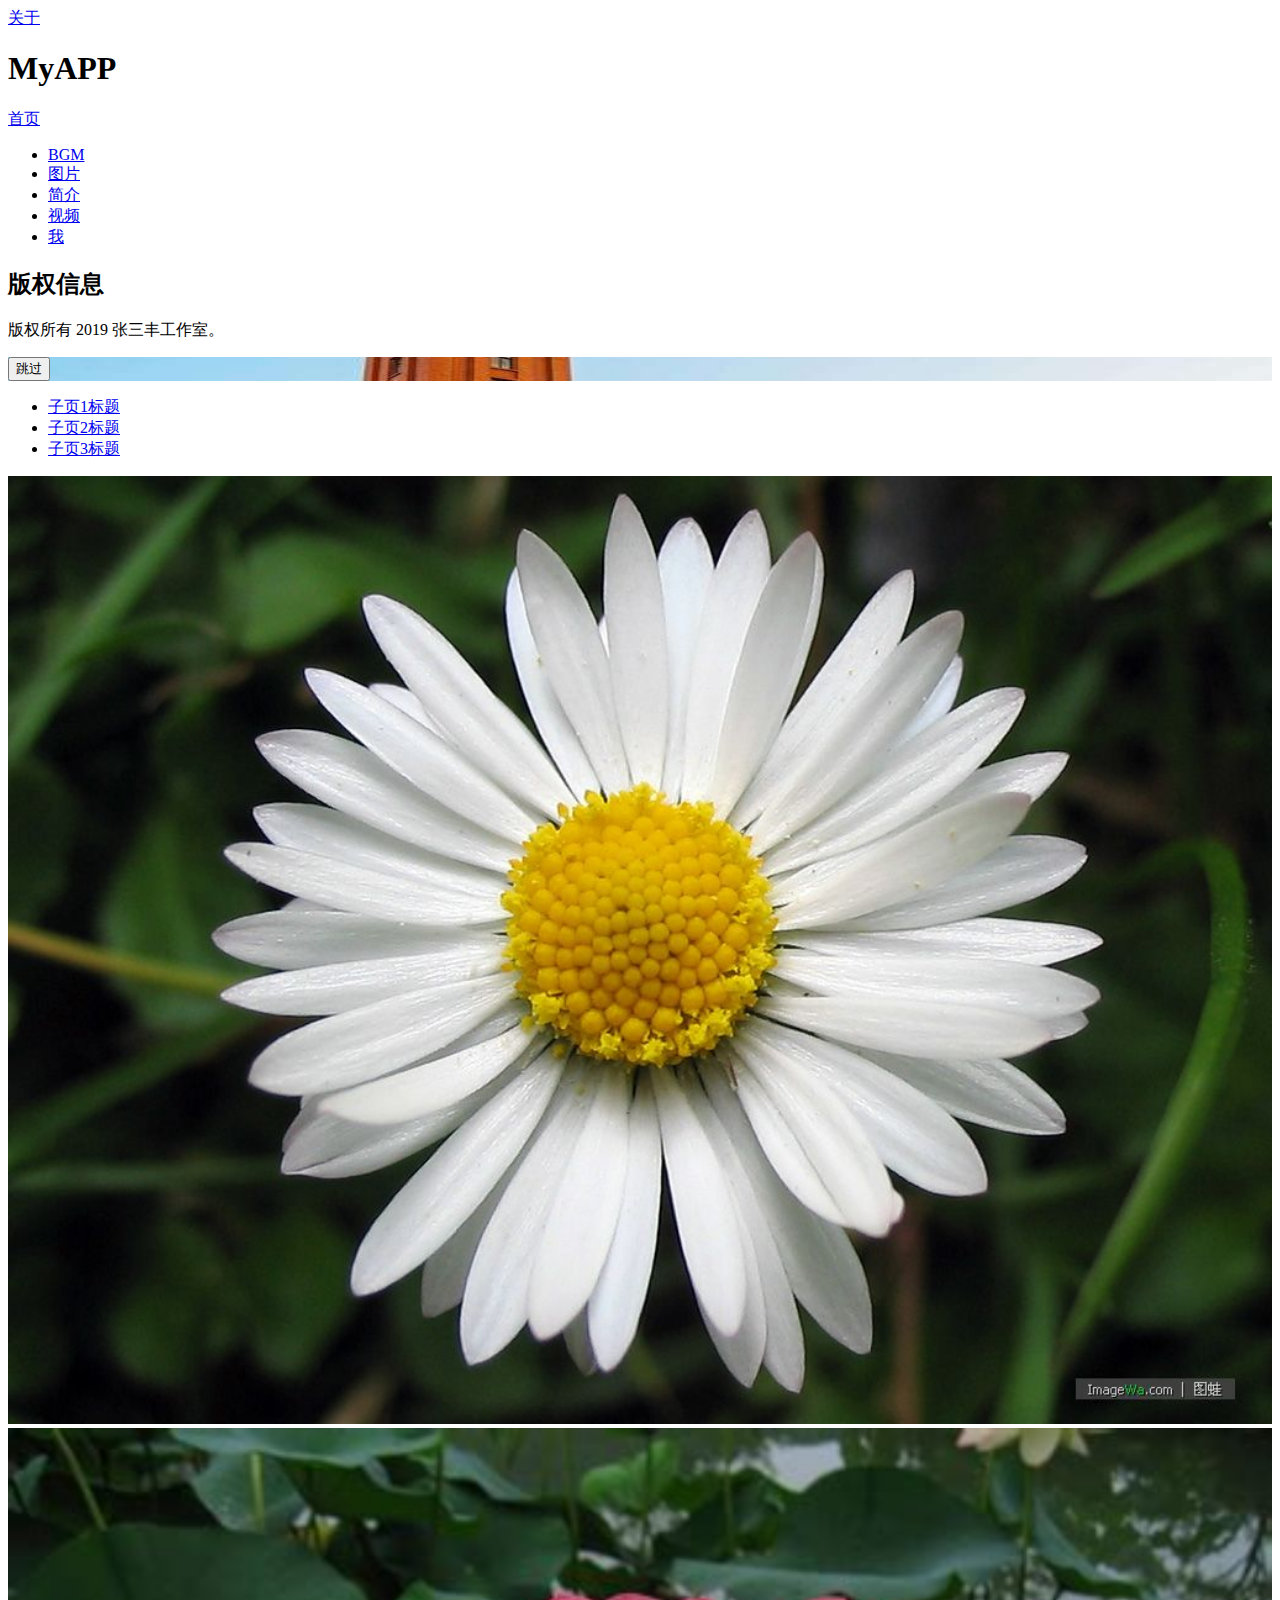
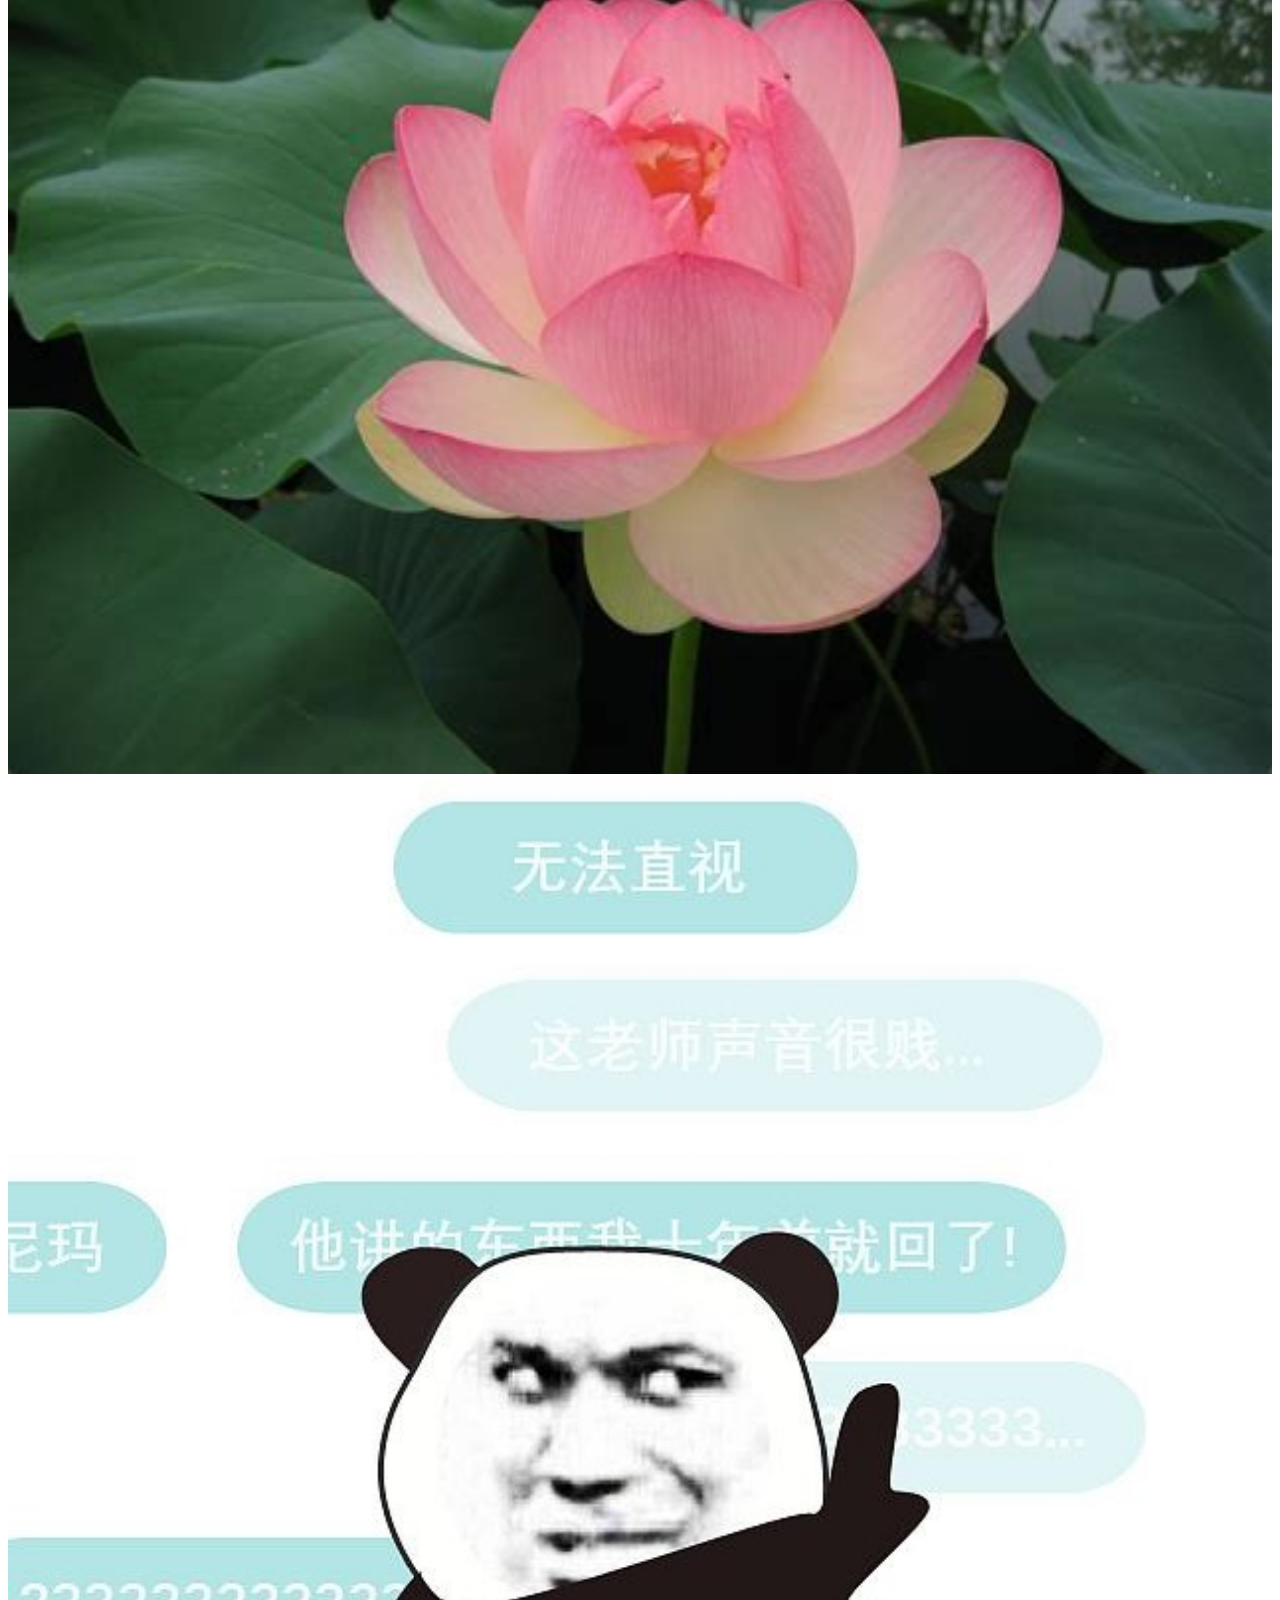
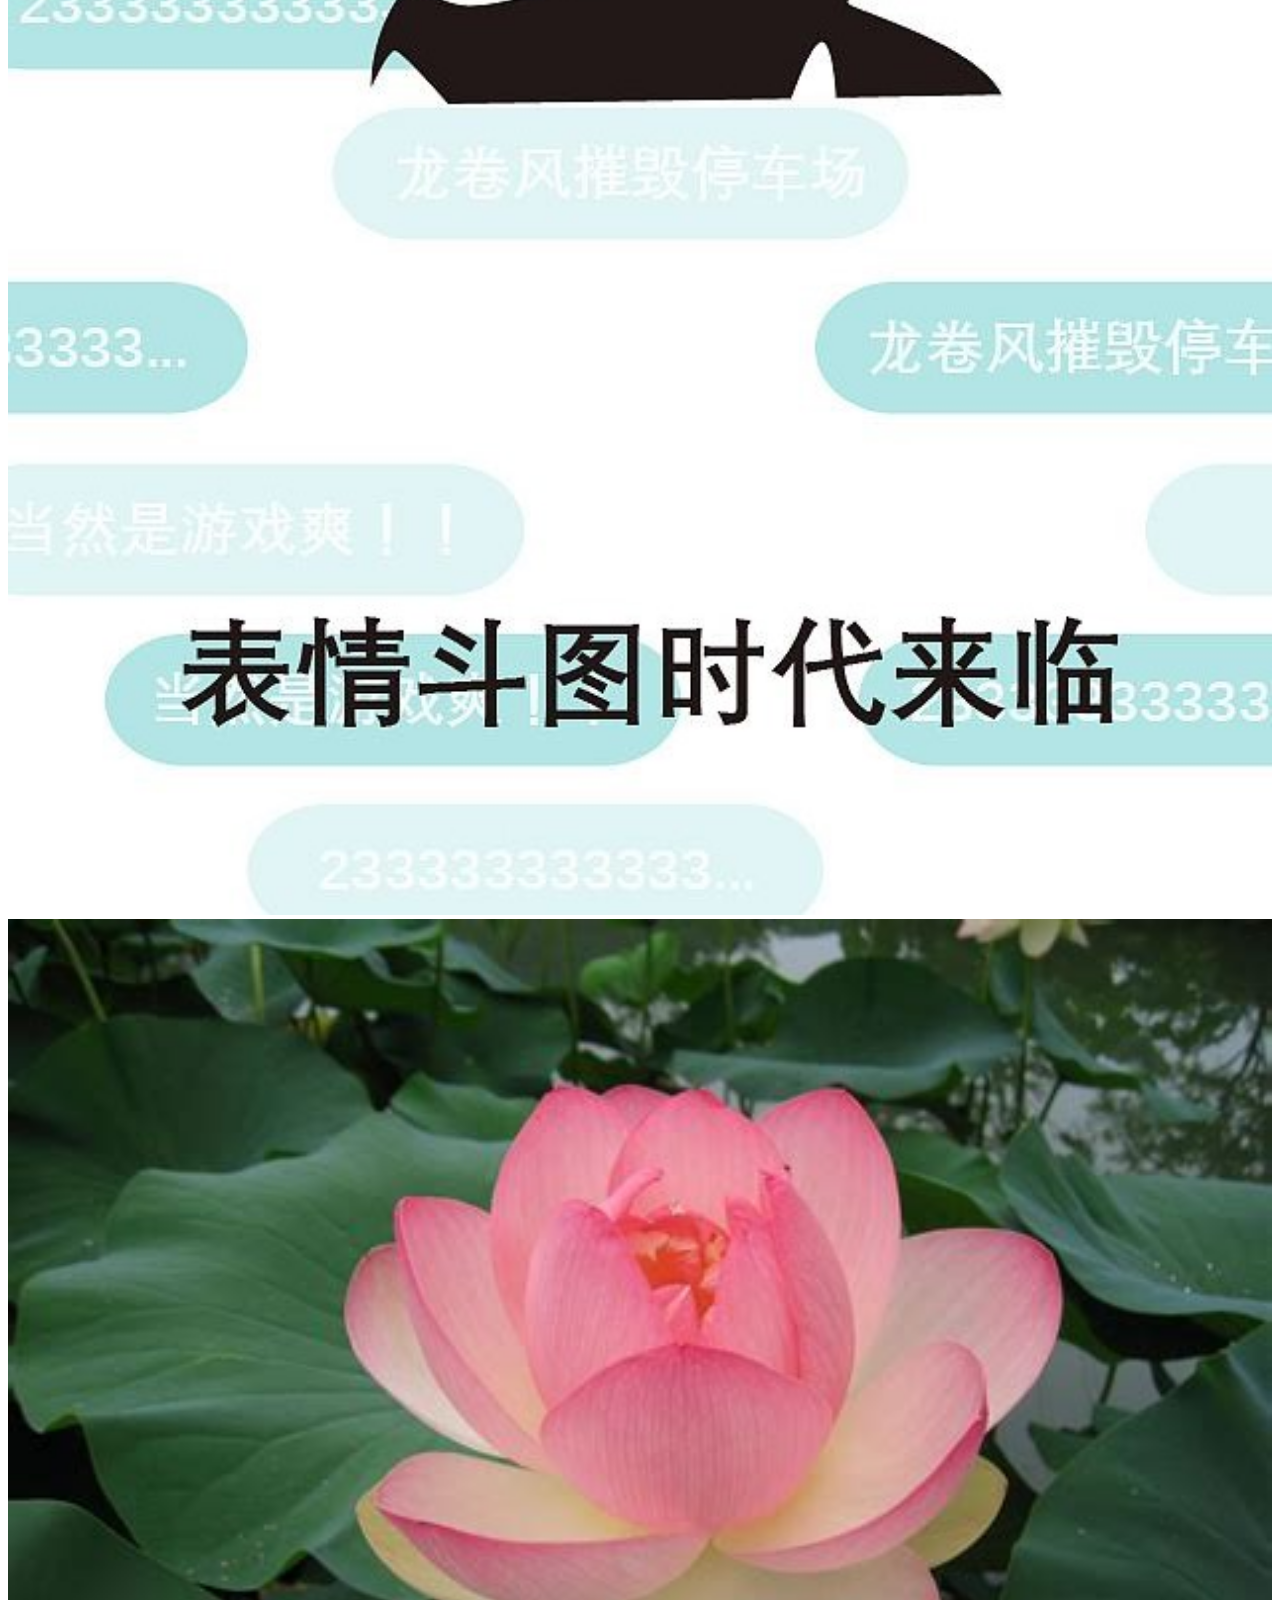
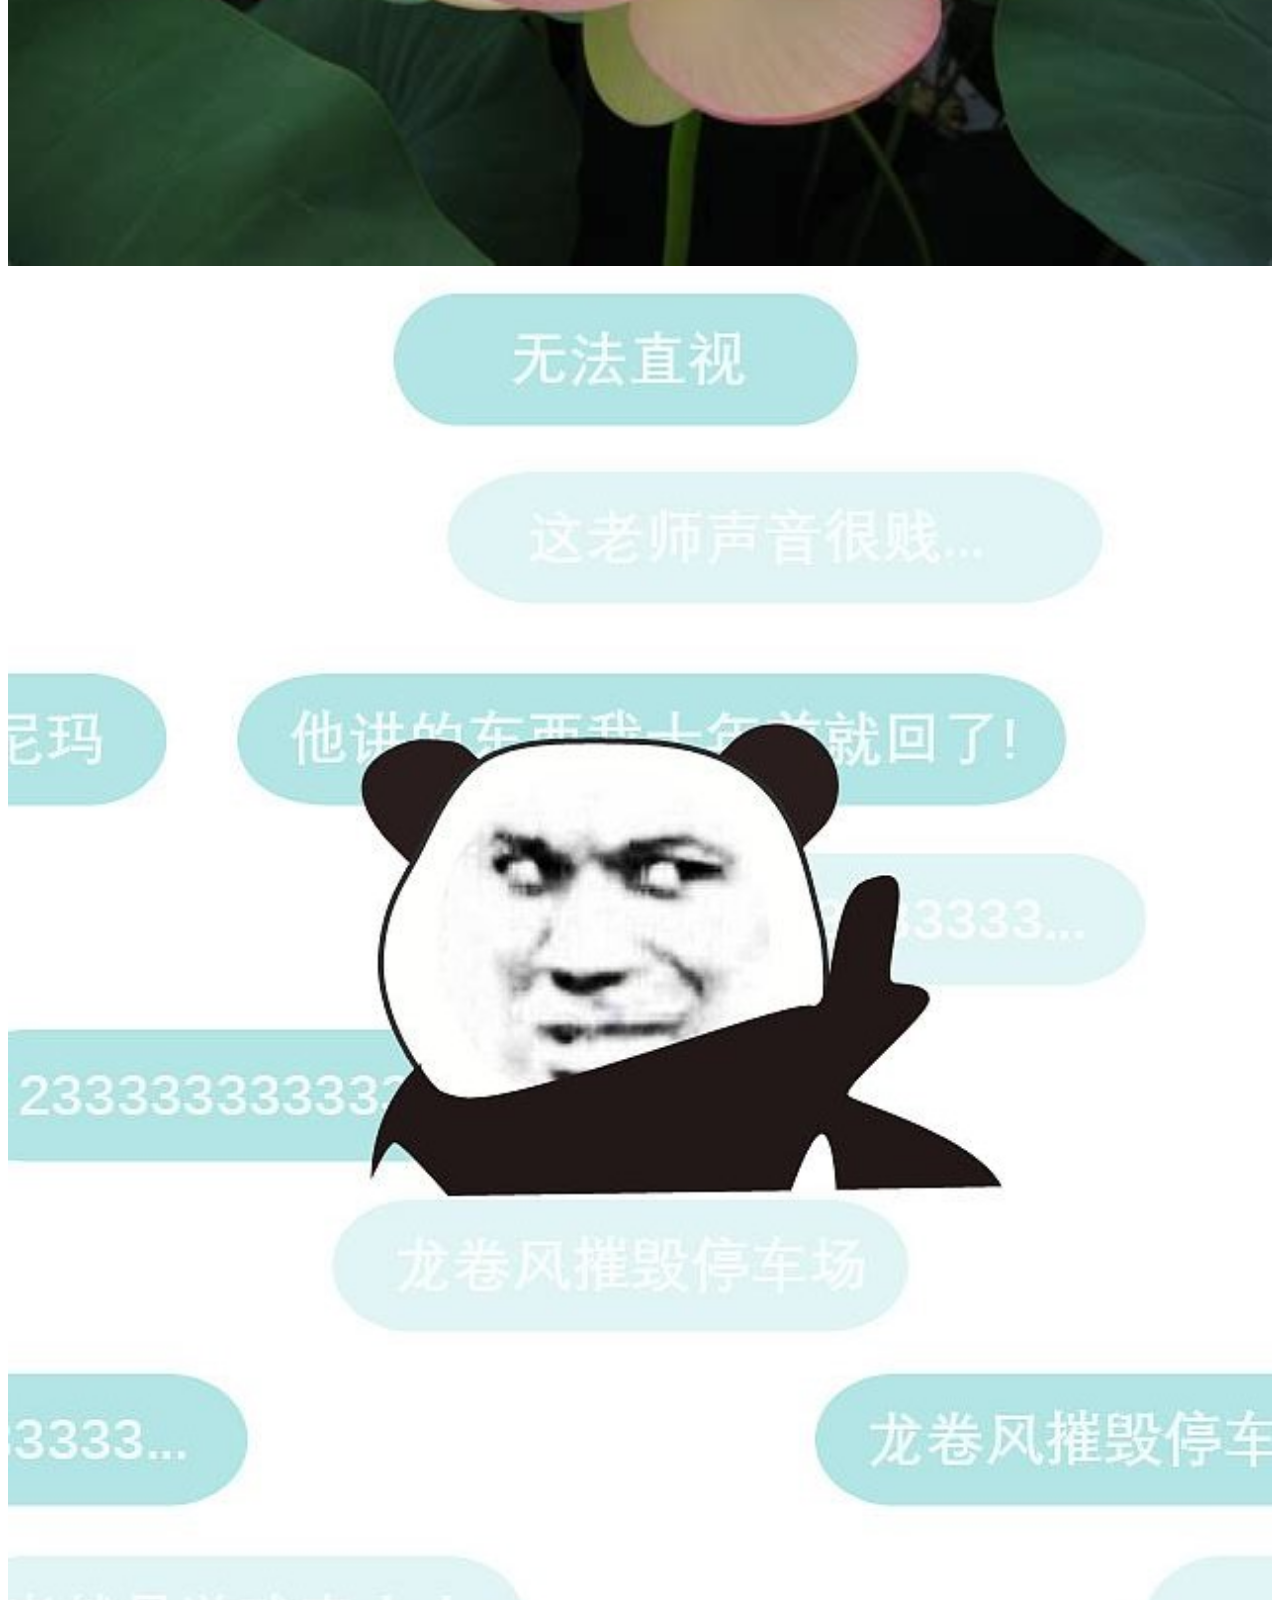
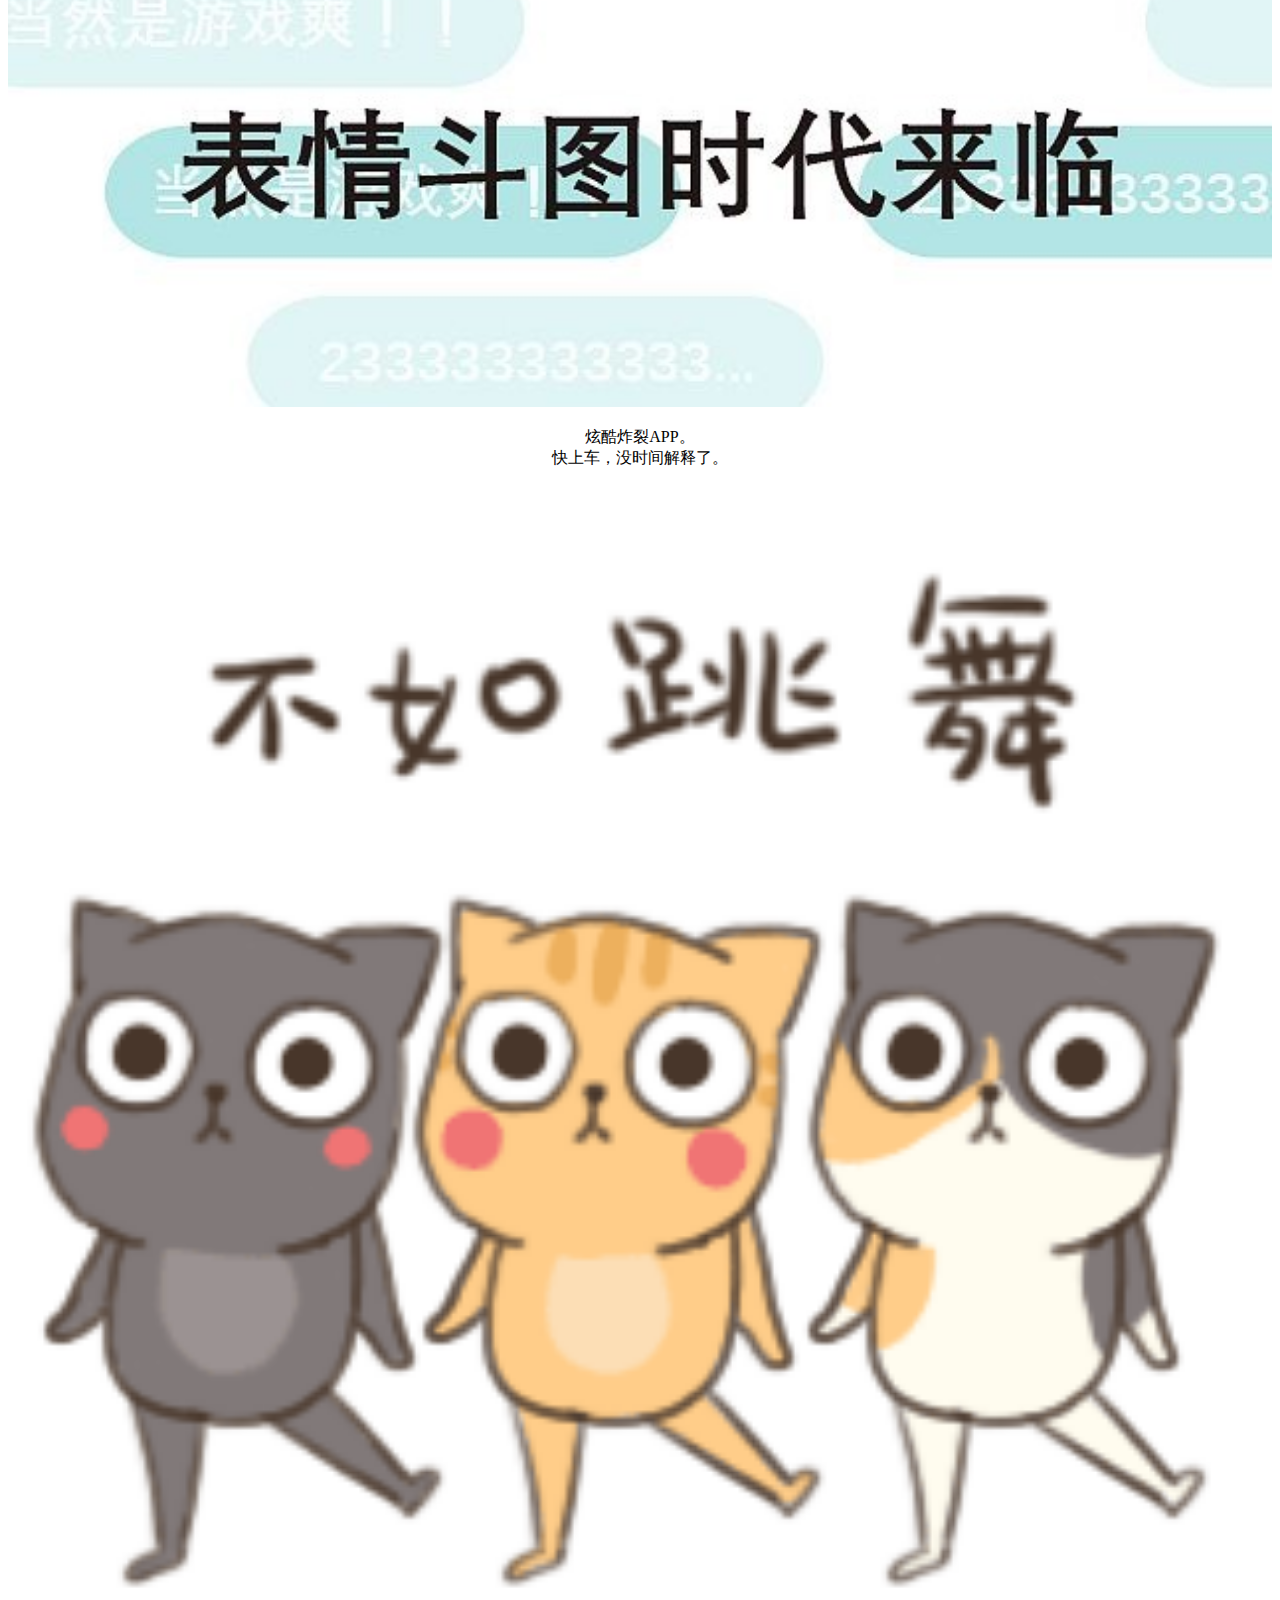
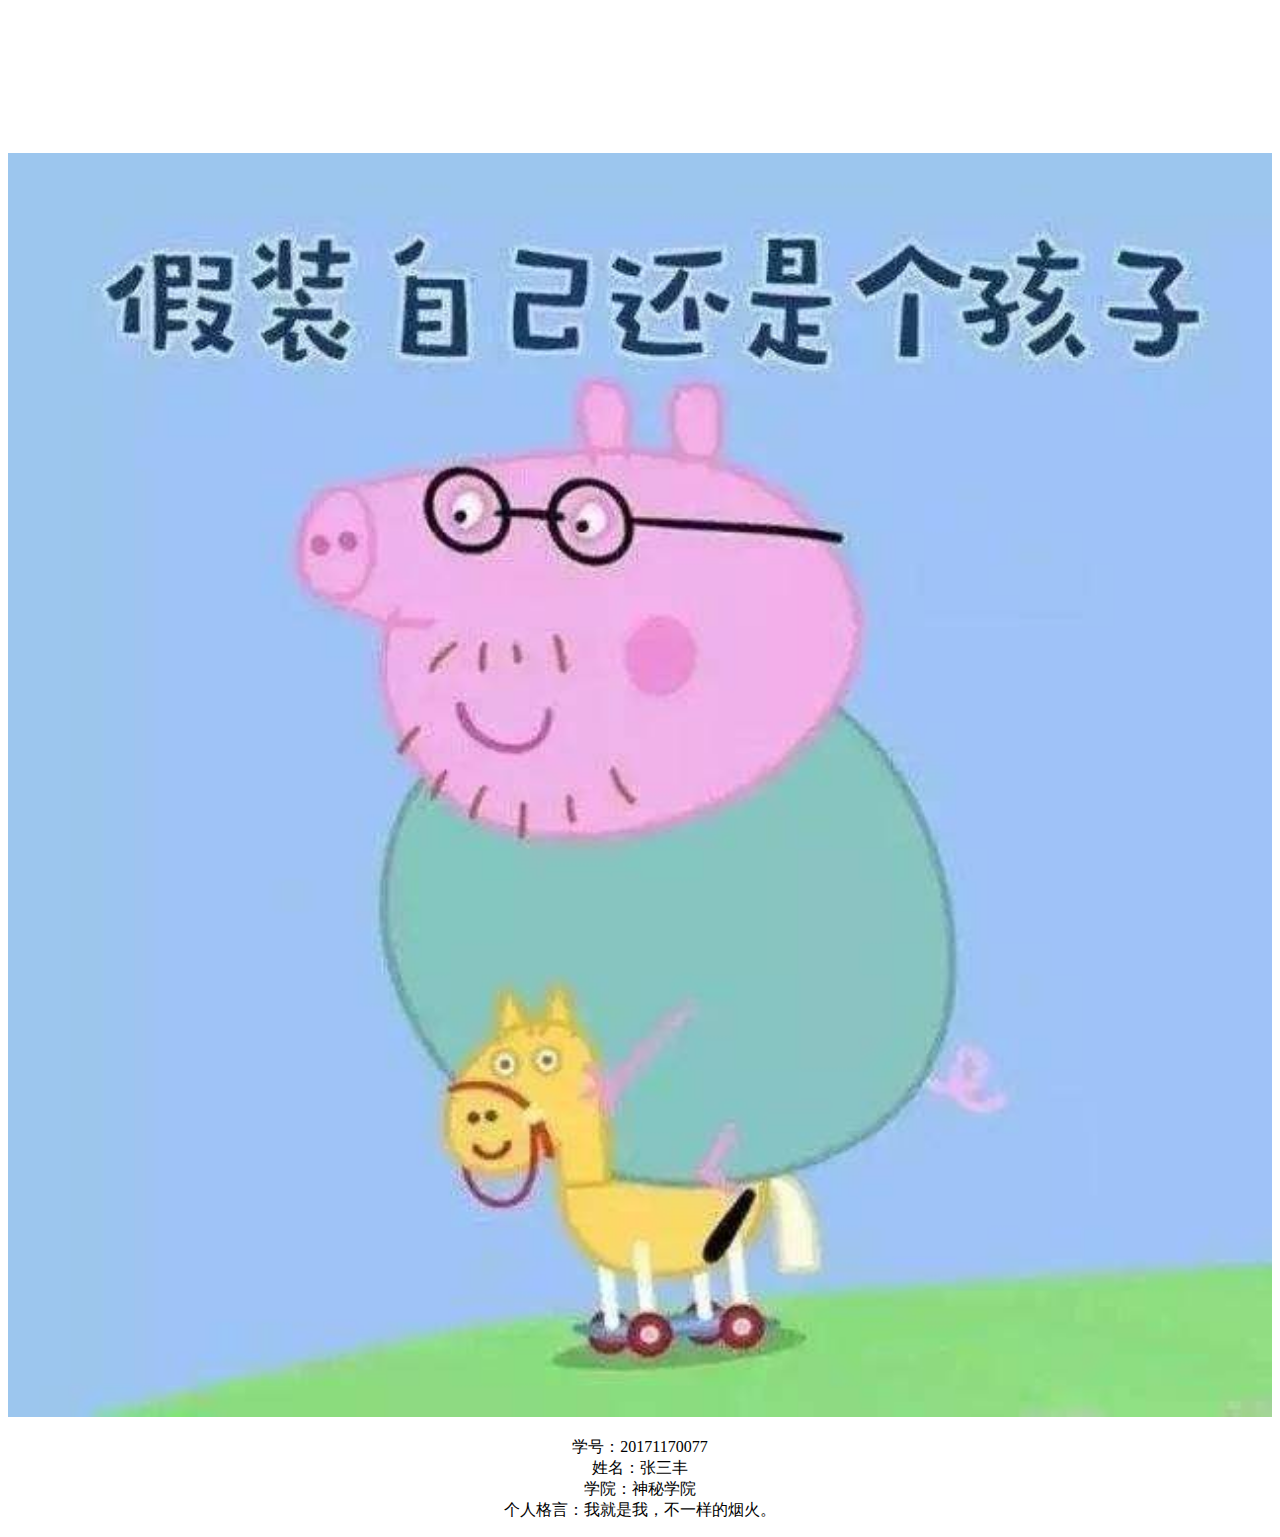
<file: index.html>
<!DOCTYPE html>
<html>

<head>
    <meta charset="utf-8">
    <meta name="viewport" content="width=device-width, initial-scale=1">
    <link rel="stylesheet" href="https://apps.bdimg.com/libs/jquerymobile/1.4.5/jquery.mobile-1.4.5.min.css">
    <script src="https://apps.bdimg.com/libs/jquery/1.10.2/jquery.min.js"></script>
    <script src="https://apps.bdimg.com/libs/jquerymobile/1.4.5/jquery.mobile-1.4.5.min.js"></script>
    <!-- 以上是标准库，不能修改。 -->
    <!--Timer库-->
    <script src="https://www.et.ynu.edu.cn/appdd/lib/js/jquery.timer.js"></script>
    <!--自己的CSS-->
    <link rel="stylesheet" type="text/css" href="timerpage.css">
    <!-- 主程序 -->
    <script src="myapp.js"></script>
</head>

<body>

    <!-- 头部工具栏开头 -->
    <div id="myHeader" data-role="header" data-position="fixed" data-theme="a">
        <a href="#myPanel" class="ui-btn ui-corner-all ui-shadow ui-icon-info ui-btn-icon-left">关于</a>
        <h1>MyAPP</h1>
        <a href="#page3" class="ui-btn ui-corner-all ui-shadow ui-icon-home ui-btn-icon-left">首页</a>
    </div>
    <!-- 头部工具栏结尾 -->


    <!-- 脚部导航栏开头 -->
    <div id="myFooter" data-role="footer" data-position="fixed" data-theme="a">
        <div data-role="navbar" data-position="fixed" data-theme="a">
            <ul>
                <li>
                    <a href="#page1" data-icon="audio">BGM</a>
                </li>
                <li>
                    <a href="#page2" data-icon="grid">图片</a>
                </li>
                <li>
                    <a href="#page3" data-icon="home">简介</a>
                </li>
                <li>
                    <a href="#page4" data-icon="video">视频</a>
                </li>
                <li>
                    <a href="#page5" data-icon="user">我</a>
                </li>
            </ul>
        </div>
    </div>
    <!-- 脚部导航栏结尾 -->

    <!-- 左侧边面板开头 -->
    <div id="myPanel" data-role="panel" data-theme="a">
        <h2>版权信息</h2>
        <p>版权所有 2019 张三丰工作室。</p>
    </div>
    <!-- 左侧边面板结尾 -->

    <!-- Splash页开始 -->
    <div data-role="page" data-fullscreen="true" id="page0" class="mySplash">

        <div data-role="main" class="ui-content">

            <button id="skipButton" data-role="button" data-inline="true">跳过 <span id="mySecond"></span></button>

        </div>

    </div>
    <!-- Splash页结束 -->

    <!-- page1开头 -->
    <div data-role="page" id="page1">

        <!-- 主内容开头 -->
        <div data-role="main" class="ui-content">

            <!-- 子页面开头 -->
            <div data-role="tabs" id="myTabs">
                <div data-role="navbar">
                    <ul>
                        <li><a href="#tab1" data-ajax="false">子页1标题</a></li>
                        <li><a href="#tab2" data-ajax="false">子页2标题</a></li>
                        <li><a href="#tab3" data-ajax="false">子页3标题</a></li>
                    </ul>
                </div>
                <div id="tab1">
                    <img src="p1.jpg" width="100%">
                </div>
                <div id="tab2">
                    <img src="p2.jpg" width="100%">
                </div>
                <div id="tab3">
                    <img src="p3.jpg" width="100%">
                </div>
            </div>
            <!-- 子页面结尾 -->

        </div>
        <!-- 主内容结尾 -->

    </div>
    <!-- page1结尾 -->

    <!-- page2开头 -->
    <div data-role="page" id="page2">

        <!-- 主内容开头 -->
        <div data-role="main" class="ui-content">

            <img src="p2.jpg" width="100%">

        </div>
        <!-- 主内容结尾 -->

    </div>
    <!-- page2结尾 -->

    <!-- page3开头 -->
    <div data-role="page" id="page3">

        <!-- 主内容开头 -->
        <div data-role="main" class="ui-content">

            <img src="p3.jpg" width="100%">

            <center>
                <p>炫酷炸裂APP。<br>
                    快上车，没时间解释了。</p>
            </center>

        </div>
        <!-- 主内容结尾 -->

    </div>
    <!-- page3结尾 -->

    <!-- page4开头 -->
    <div data-role="page" id="page4">

        <!-- 主内容开头 -->
        <div data-role="main" class="ui-content">

            <img src="p4.gif" width="100%">

        </div>
        <!-- 主内容结尾 -->

    </div>
    <!-- page4结尾 -->

    <!-- page5开头 -->
    <div data-role="page" id="page5">

        <!-- 主内容开头 -->
        <div data-role="main" class="ui-content">
            <img src="p5.jpg" width="100%">

            <center>
                <p>学号：20171170077<br>
                    姓名：张三丰<br>
                    学院：神秘学院<br>
                    个人格言：我就是我，不一样的烟火。</p>
            </center>
        </div>
        <!-- 主内容结尾 -->

    </div>
    <!-- page5结尾 -->

</body>

</html>
</file>
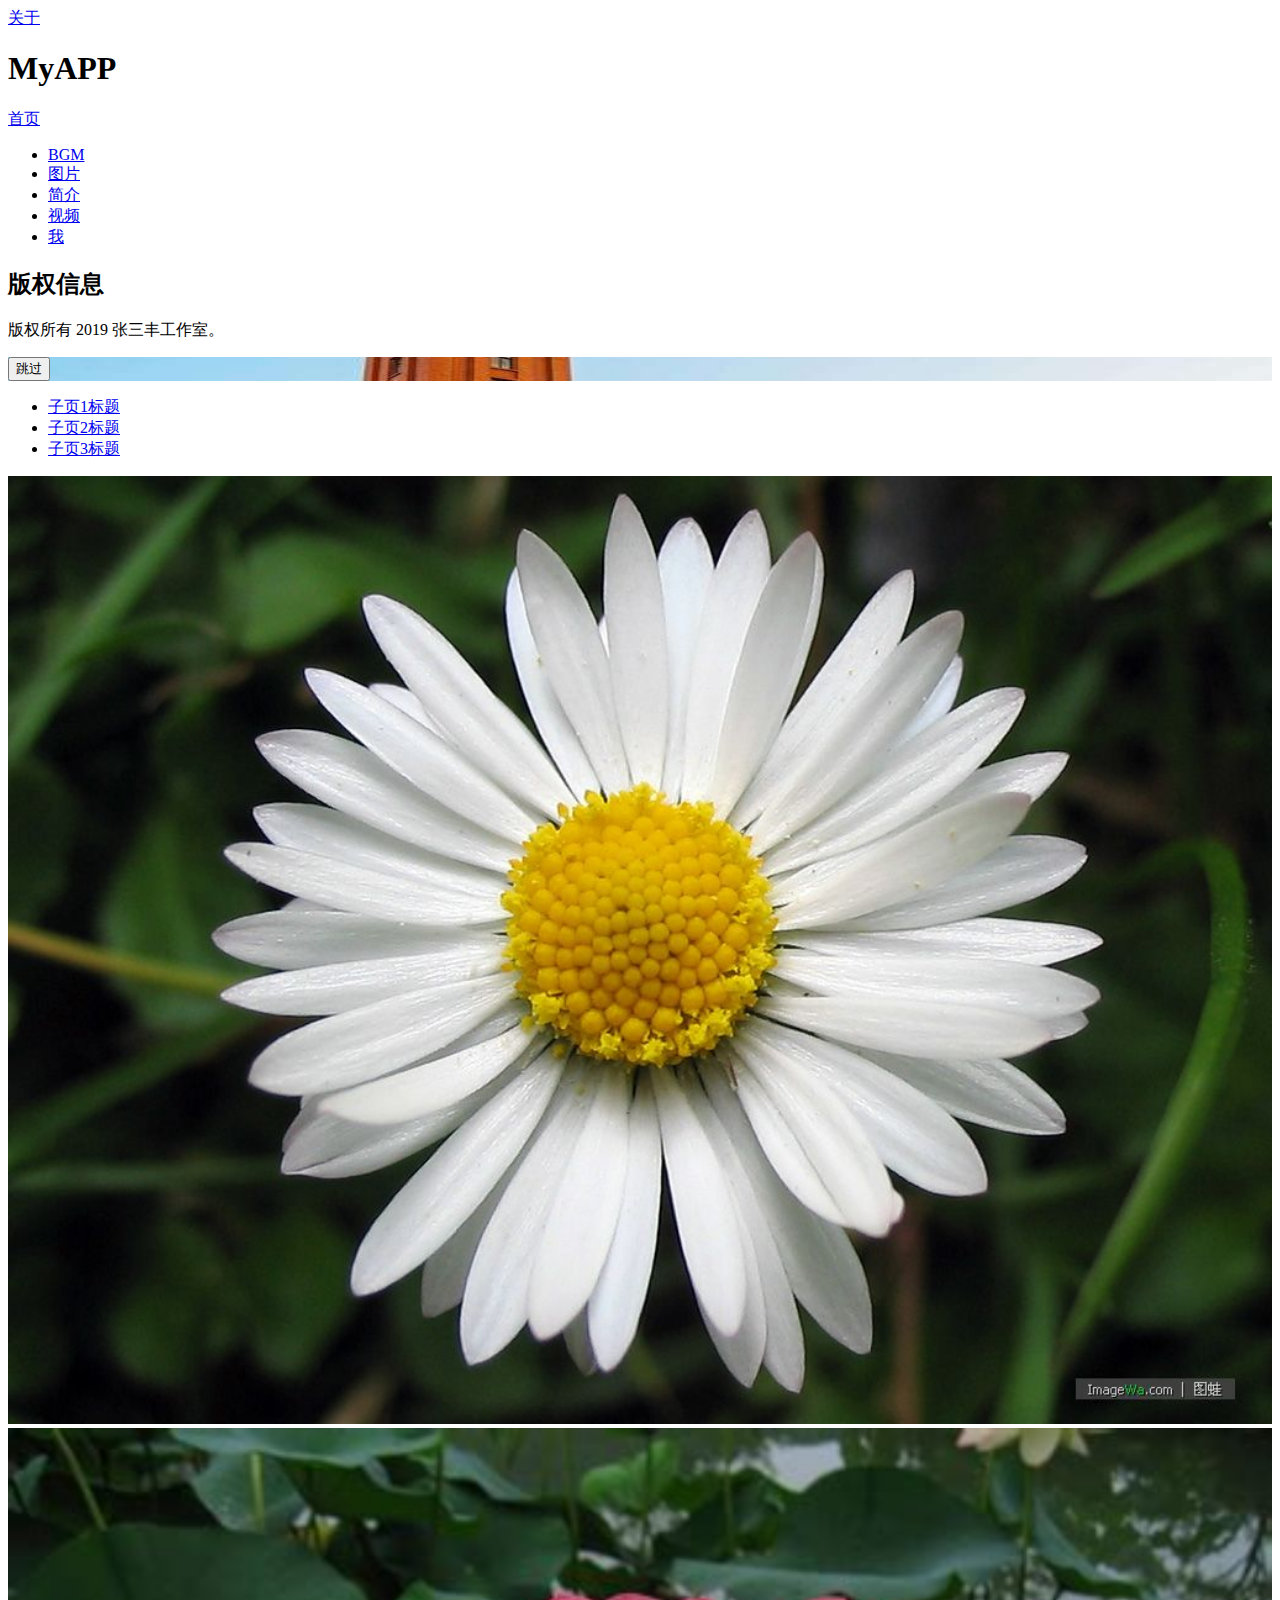
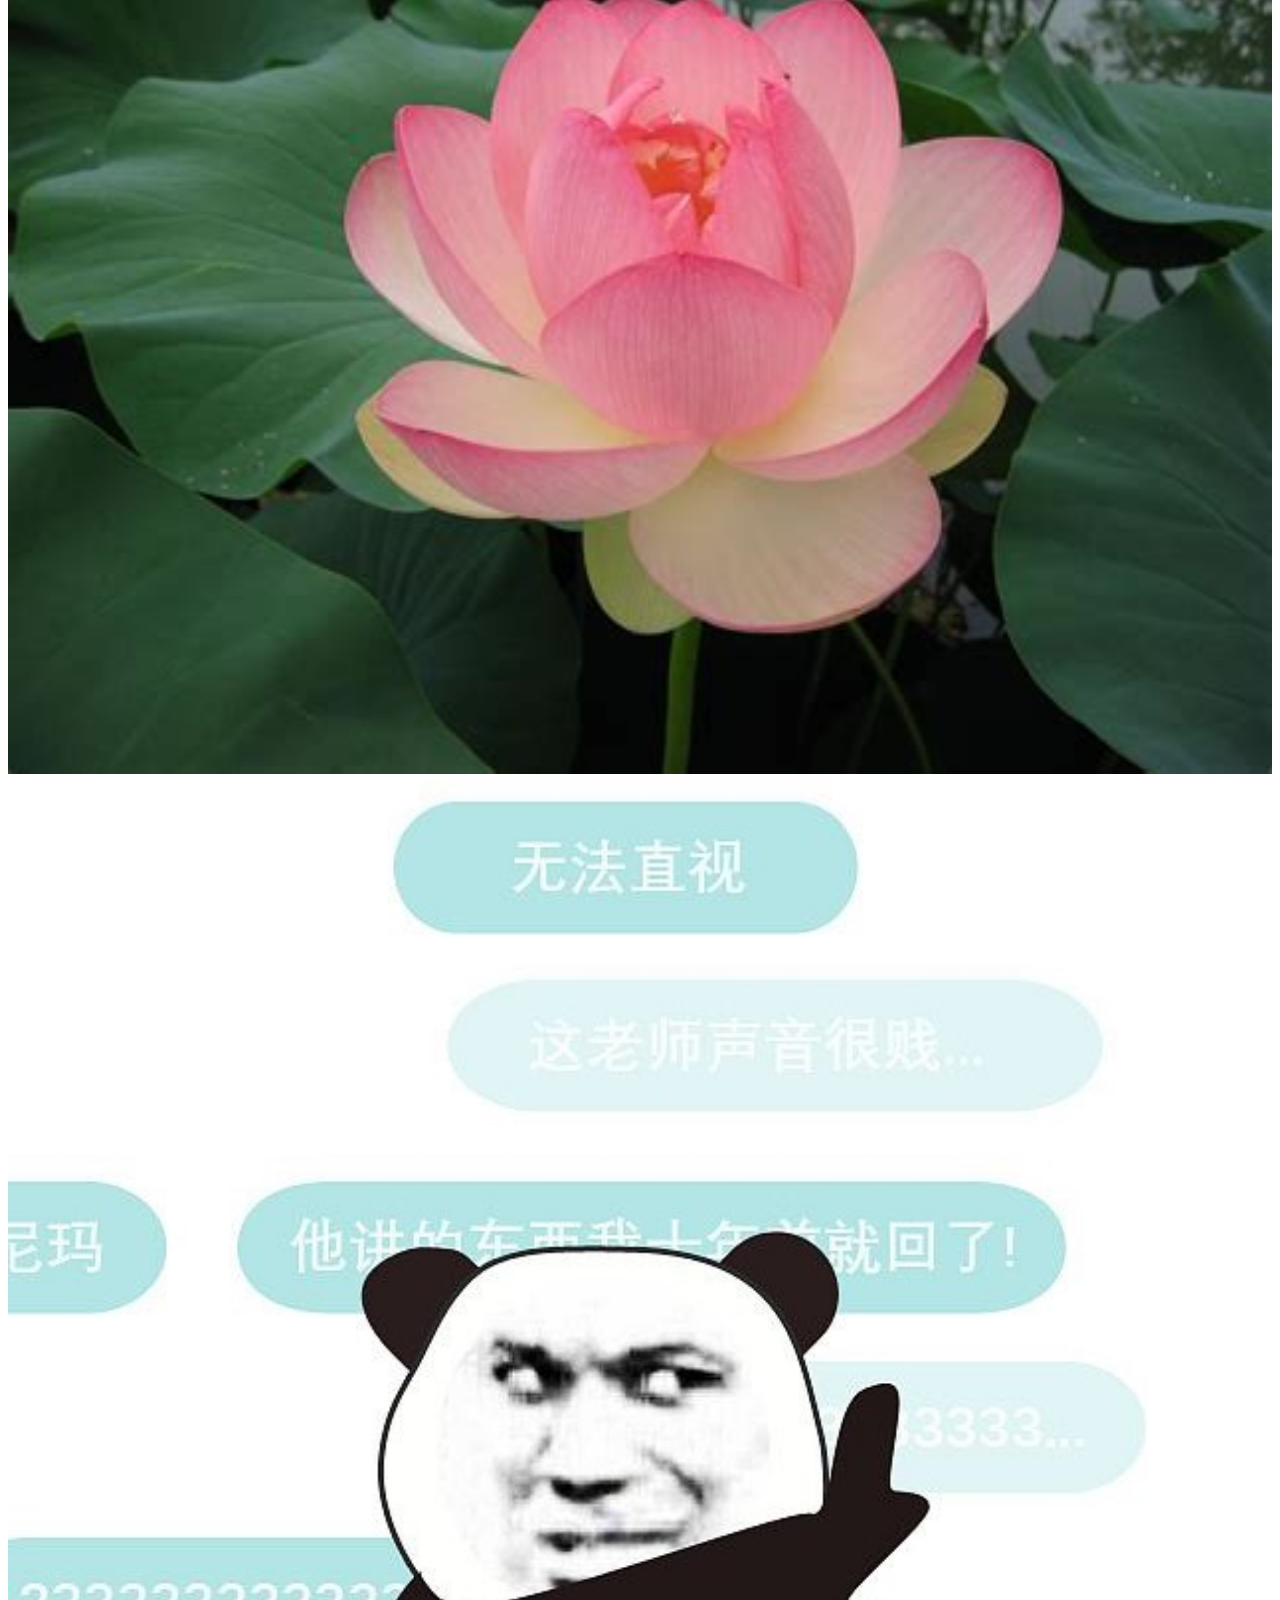
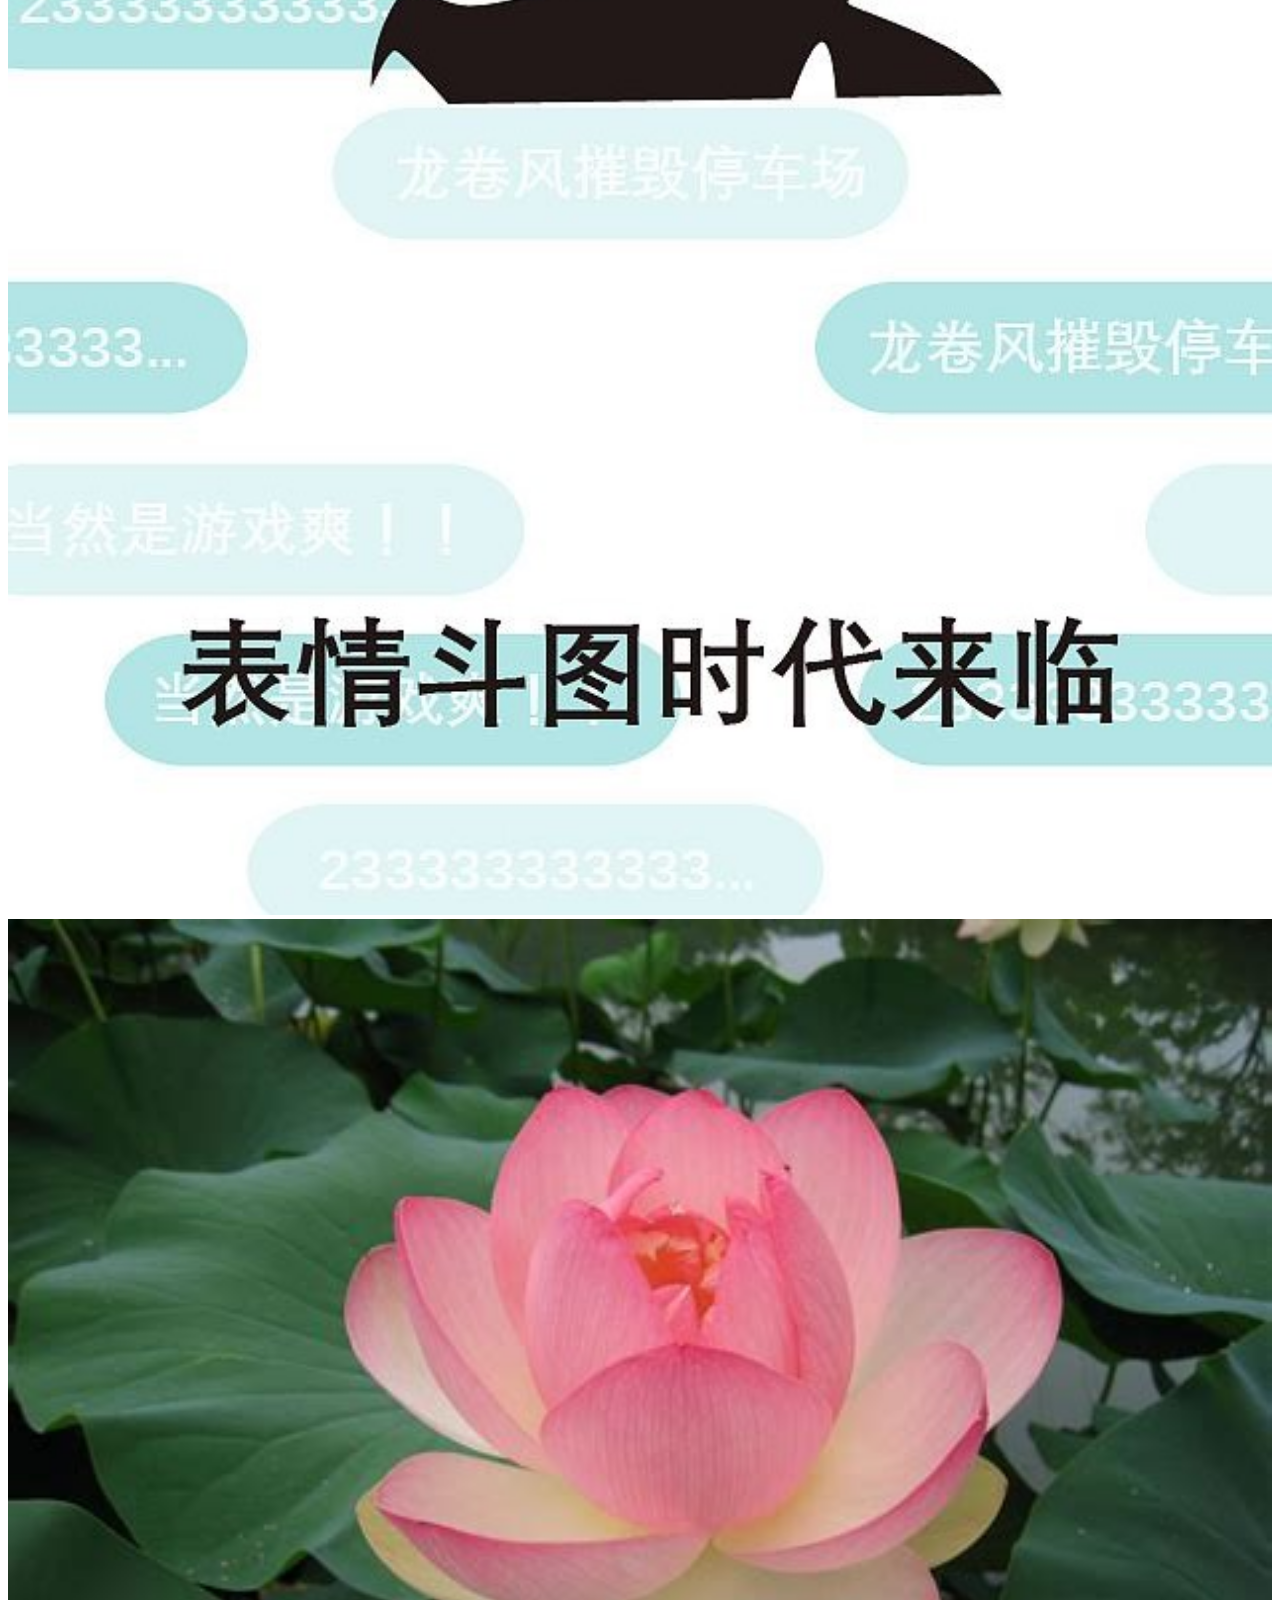
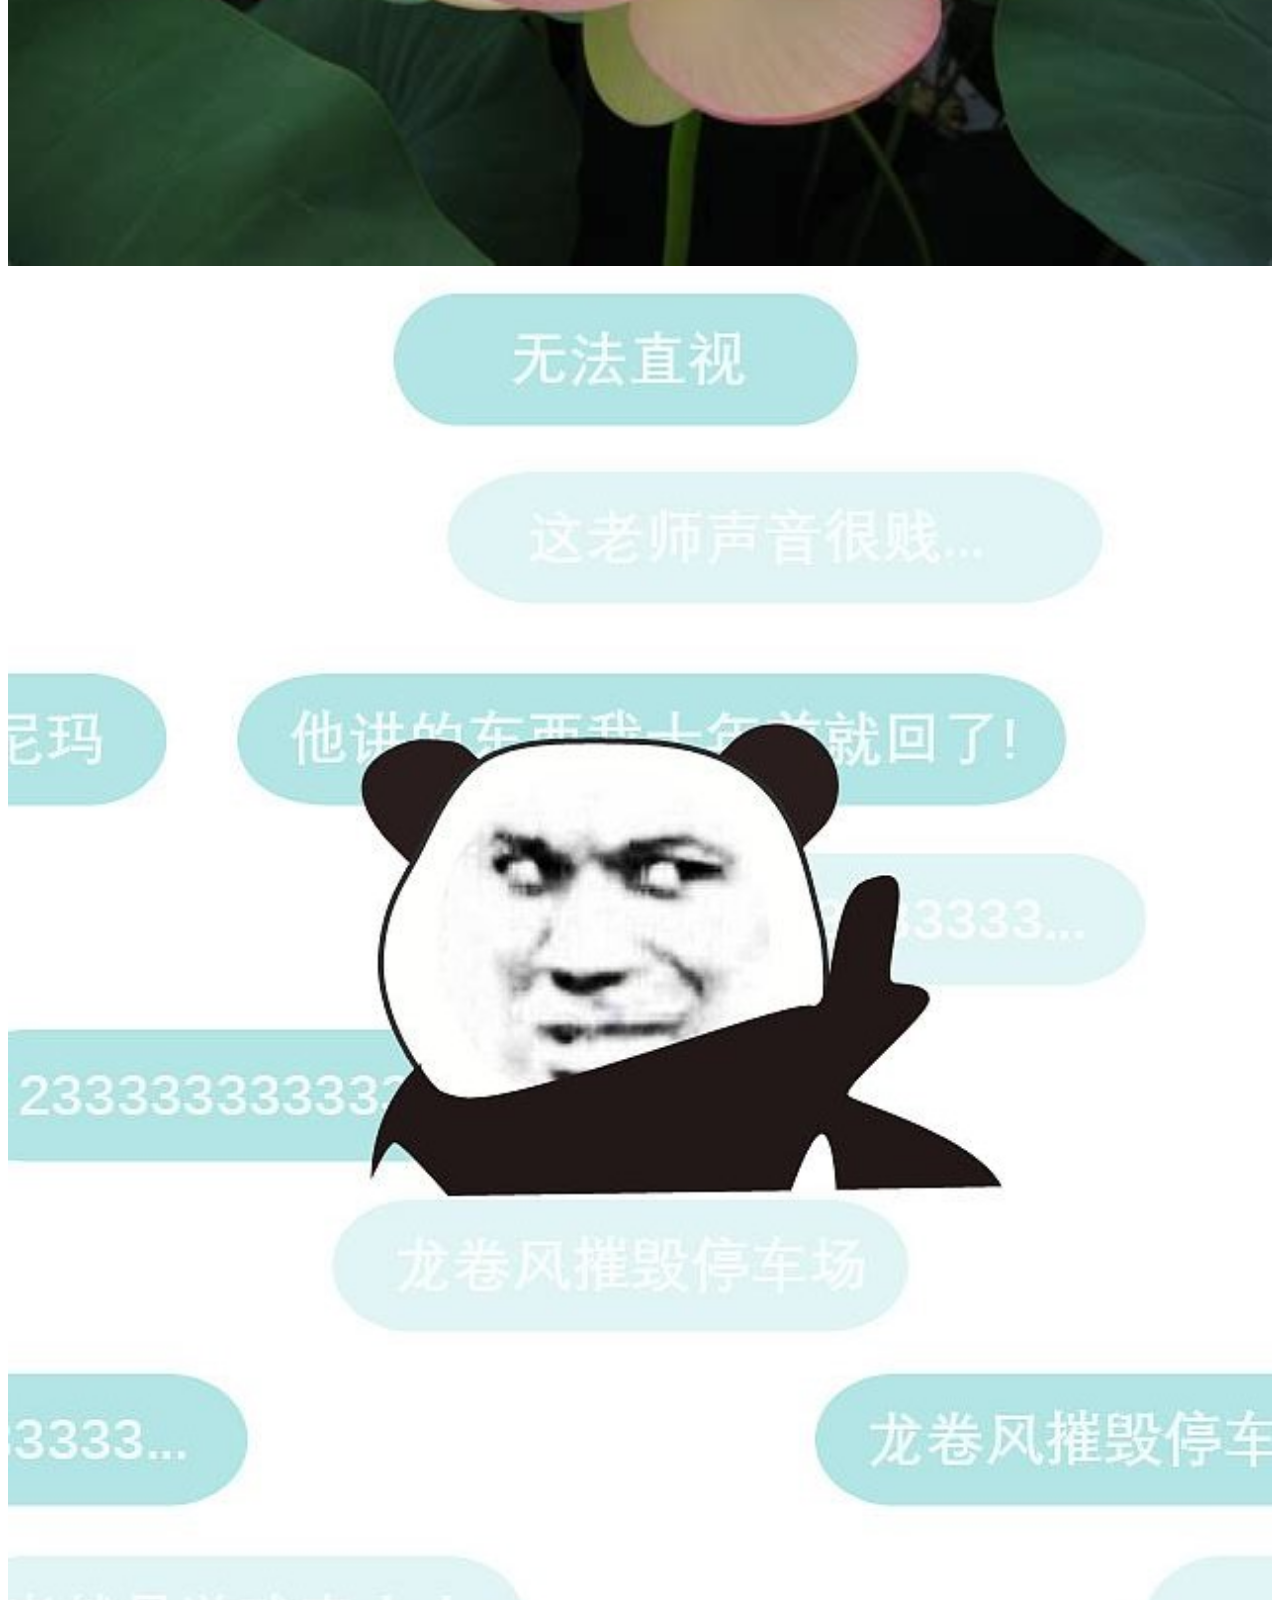
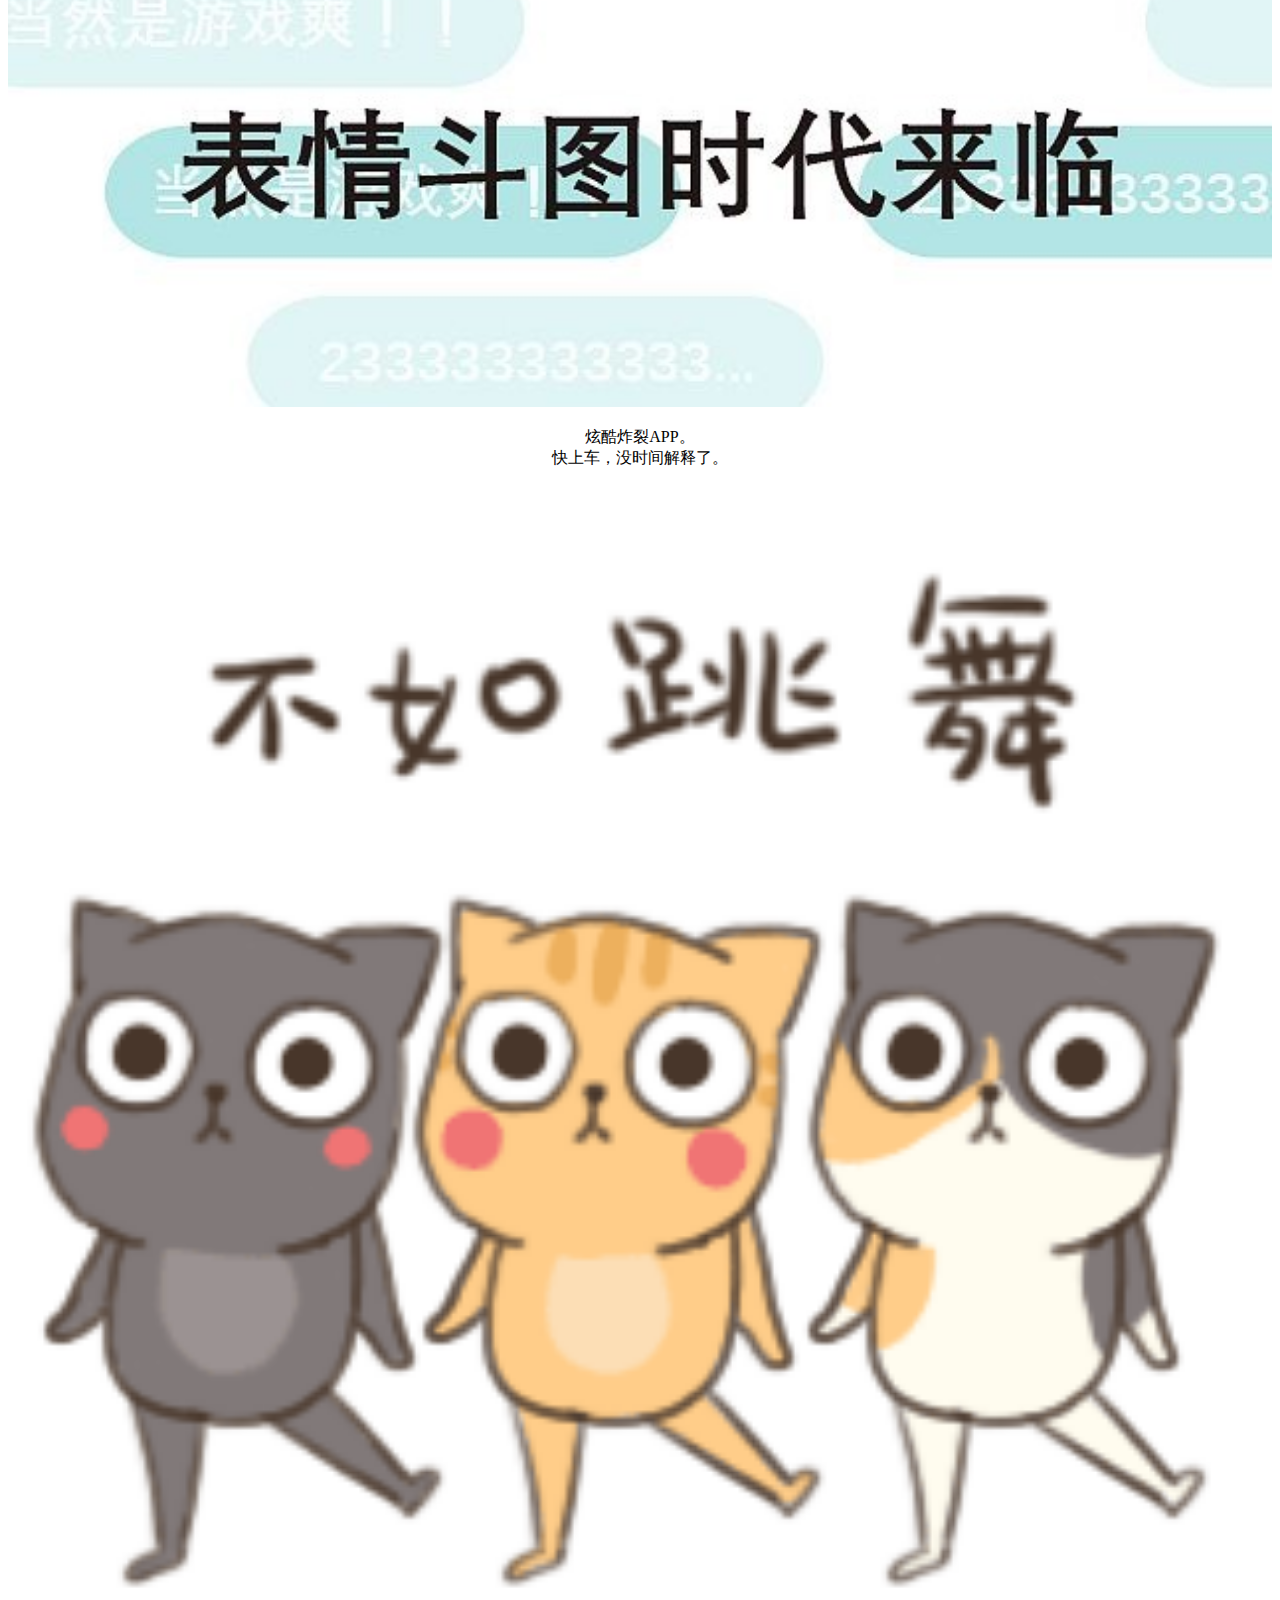
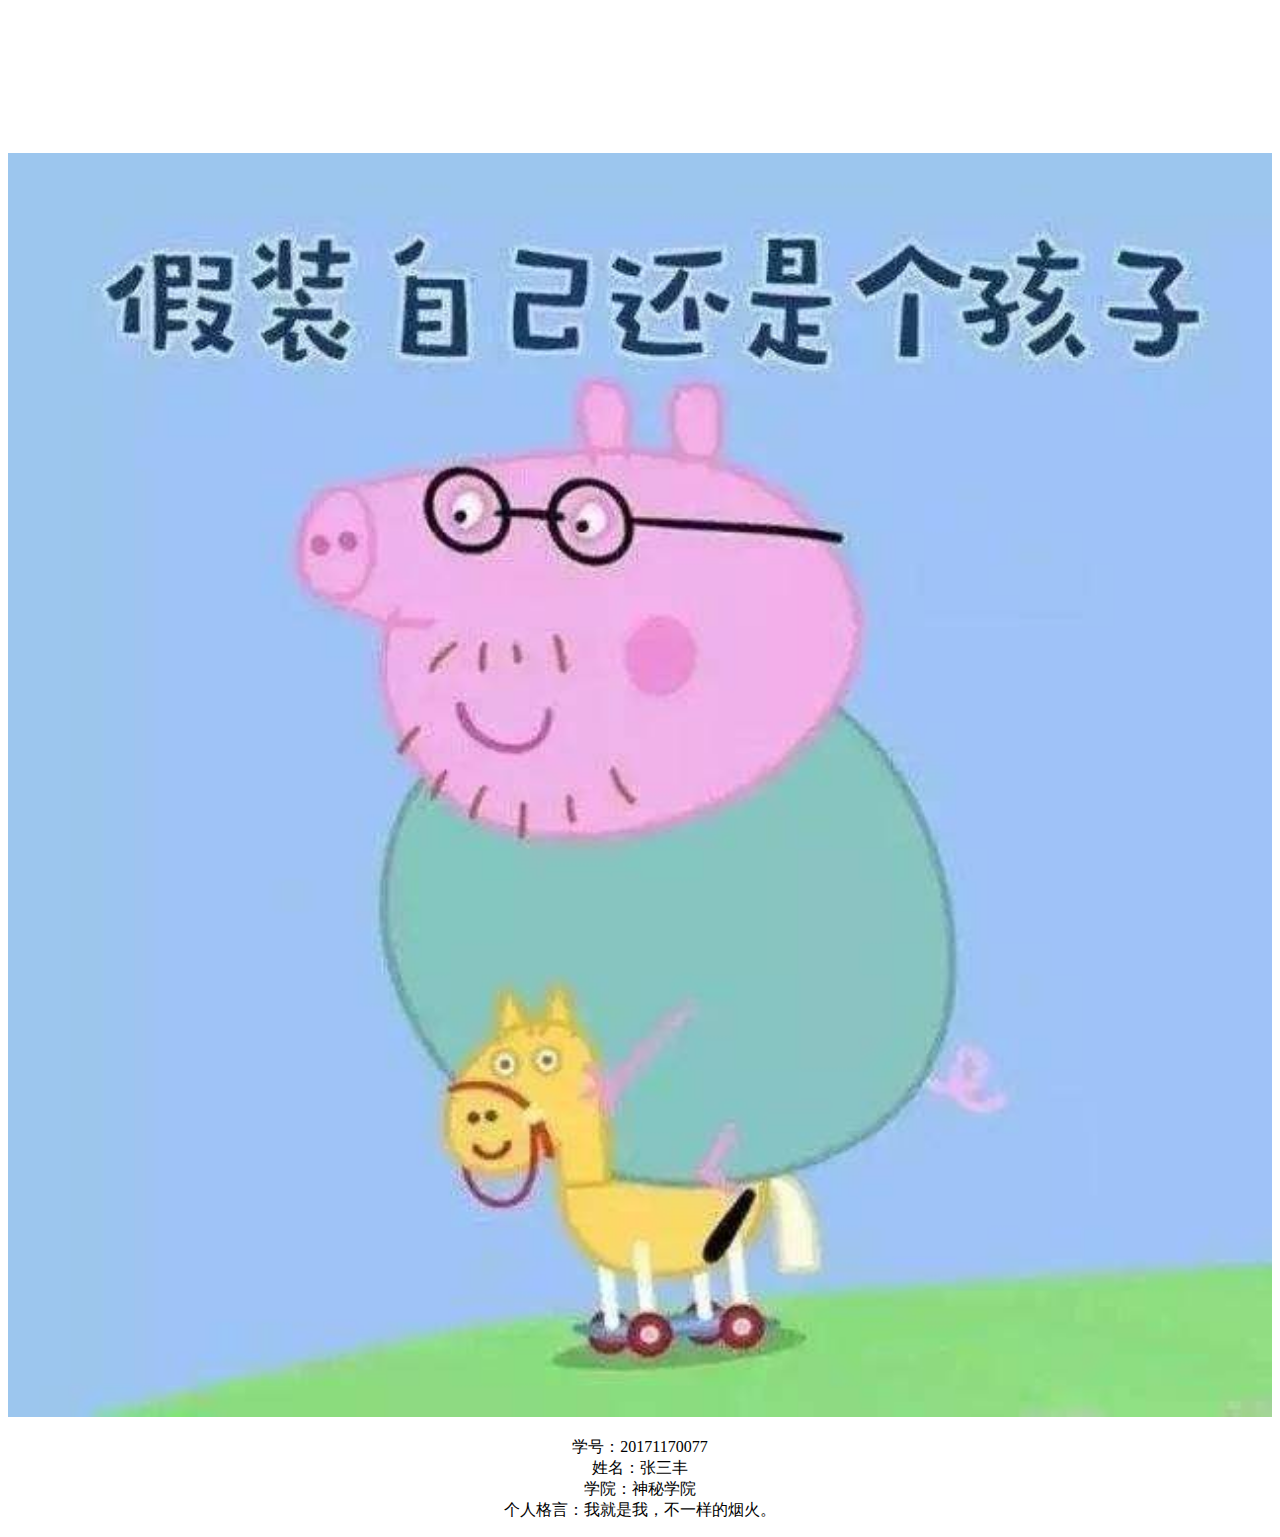
<file: myapp.html>
<!DOCTYPE html>
<html>

<head>
    <meta charset="utf-8">
    <meta name="viewport" content="width=device-width, initial-scale=1">
    <link rel="stylesheet" href="https://apps.bdimg.com/libs/jquerymobile/1.4.5/jquery.mobile-1.4.5.min.css">
    <script src="https://apps.bdimg.com/libs/jquery/1.10.2/jquery.min.js"></script>
    <script src="https://apps.bdimg.com/libs/jquerymobile/1.4.5/jquery.mobile-1.4.5.min.js"></script>
    <!-- 以上是标准库，不能修改。 -->
    <!--Timer库-->
    <script src="https://www.et.ynu.edu.cn/appdd/lib/js/jquery.timer.js"></script>
    <!--自己的CSS-->
    <link rel="stylesheet" type="text/css" href="timerpage.css">
    <!-- 主程序 -->
    <script src="myapp.js"></script>
</head>

<body>

    <!-- 头部工具栏开头 -->
    <div id="myHeader" data-role="header" data-position="fixed" data-theme="a">
        <a href="#myPanel" class="ui-btn ui-corner-all ui-shadow ui-icon-info ui-btn-icon-left">关于</a>
        <h1>MyAPP</h1>
        <a href="#page3" class="ui-btn ui-corner-all ui-shadow ui-icon-home ui-btn-icon-left">首页</a>
    </div>
    <!-- 头部工具栏结尾 -->


    <!-- 脚部导航栏开头 -->
    <div id="myFooter" data-role="footer" data-position="fixed" data-theme="a">
        <div data-role="navbar" data-position="fixed" data-theme="a">
            <ul>
                <li>
                    <a href="#page1" data-icon="audio">BGM</a>
                </li>
                <li>
                    <a href="#page2" data-icon="grid">图片</a>
                </li>
                <li>
                    <a href="#page3" data-icon="home">简介</a>
                </li>
                <li>
                    <a href="#page4" data-icon="video">视频</a>
                </li>
                <li>
                    <a href="#page5" data-icon="user">我</a>
                </li>
            </ul>
        </div>
    </div>
    <!-- 脚部导航栏结尾 -->

    <!-- 左侧边面板开头 -->
    <div id="myPanel" data-role="panel" data-theme="a">
        <h2>版权信息</h2>
        <p>版权所有 2019 张三丰工作室。</p>
    </div>
    <!-- 左侧边面板结尾 -->

    <!-- Splash页开始 -->
    <div data-role="page" data-fullscreen="true" id="page0" class="mySplash">

        <div data-role="main" class="ui-content">

            <button id="skipButton" data-role="button" data-inline="true">跳过 <span id="mySecond"></span></button>

        </div>

    </div>
    <!-- Splash页结束 -->

    <!-- page1开头 -->
    <div data-role="page" id="page1">

        <!-- 主内容开头 -->
        <div data-role="main" class="ui-content">

            <!-- 子页面开头 -->
            <div data-role="tabs" id="myTabs">
                <div data-role="navbar">
                    <ul>
                        <li><a href="#tab1" data-ajax="false">子页1标题</a></li>
                        <li><a href="#tab2" data-ajax="false">子页2标题</a></li>
                        <li><a href="#tab3" data-ajax="false">子页3标题</a></li>
                    </ul>
                </div>
                <div id="tab1">
                    <img src="p1.jpg" width="100%">
                </div>
                <div id="tab2">
                    <img src="p2.jpg" width="100%">
                </div>
                <div id="tab3">
                    <img src="p3.jpg" width="100%">
                </div>
            </div>
            <!-- 子页面结尾 -->

        </div>
        <!-- 主内容结尾 -->

    </div>
    <!-- page1结尾 -->

    <!-- page2开头 -->
    <div data-role="page" id="page2">

        <!-- 主内容开头 -->
        <div data-role="main" class="ui-content">

            <img src="p2.jpg" width="100%">

        </div>
        <!-- 主内容结尾 -->

    </div>
    <!-- page2结尾 -->

    <!-- page3开头 -->
    <div data-role="page" id="page3">

        <!-- 主内容开头 -->
        <div data-role="main" class="ui-content">

            <img src="p3.jpg" width="100%">

            <center>
                <p>炫酷炸裂APP。<br>
                    快上车，没时间解释了。</p>
            </center>

        </div>
        <!-- 主内容结尾 -->

    </div>
    <!-- page3结尾 -->

    <!-- page4开头 -->
    <div data-role="page" id="page4">

        <!-- 主内容开头 -->
        <div data-role="main" class="ui-content">

            <img src="p4.gif" width="100%">

        </div>
        <!-- 主内容结尾 -->

    </div>
    <!-- page4结尾 -->

    <!-- page5开头 -->
    <div data-role="page" id="page5">

        <!-- 主内容开头 -->
        <div data-role="main" class="ui-content">
            <img src="p5.jpg" width="100%">

            <center>
                <p>学号：20171170077<br>
                    姓名：张三丰<br>
                    学院：神秘学院<br>
                    个人格言：我就是我，不一样的烟火。</p>
            </center>
        </div>
        <!-- 主内容结尾 -->

    </div>
    <!-- page5结尾 -->

</body>

</html>
</file>
<file: timerpage.css>
.mySplash {
    background-image: url("myback.jpg") !important;
    background-repeat: no-repeat;
    background-size: 100% 100%;
    background-attachment: fixed;
}
</file>
